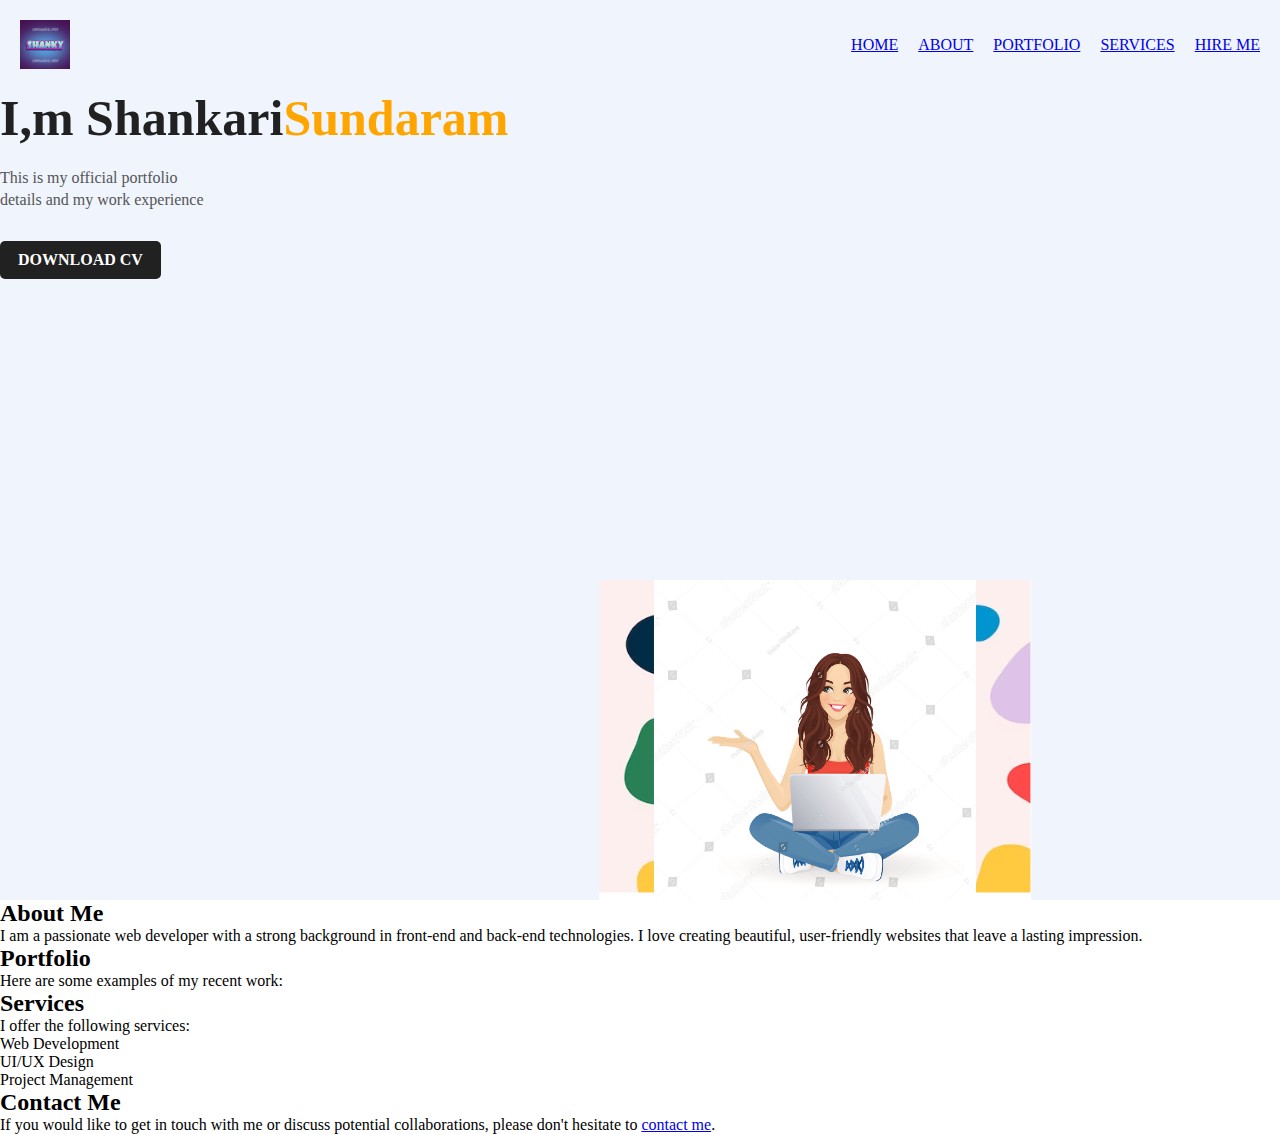
<file: Index.html>
<!DOCTYPE html>
<html lang="en">
<head>
    <meta charset="UTF-8">
    <meta http-equiv="X-UA-compatible" content="IE=edge">
    <meta name="viewport" content="width=device-width, initial-scale=1.0">
    <title>"SHANKARI PORTFOLIO</title>
    <link rel="stylesheet" href="styles.css"/>
</head>
<body>
    <div class = "hero">
        <nav> 
            <img src="images/logoo.png" class="logoo">
         <ul>
            <li><a href="#">HOME</a></li>
            <li><a href="#">ABOUT</a></li>
            <li><a href="#">PORTFOLIO</a></li>
            <li><a href="#">SERVICES</a></li>
            <li><a href="#">HIRE ME</a></li>
            </ul>
        </nav>
        <div class="detel">
            <h1>I,m Shankari<span>Sundaram</span></h1>
            <p>This is my official portfolio
             <br>details and my work experience
            </p>
            <a href="#">DOWNLOAD CV</a>
        </div>
        <div class= "images">
            <nav>
            <img src="images/shape.png" class="shape">
            <img src="images/cartoon.png" class="cartoon">
        </nav>
      </div>
    </div>
    <!-- About Me Section -->
    <section id="about">
        <h2>About Me</h2>
        <p>I am a passionate web developer with a strong background in front-end and back-end technologies. I love creating beautiful, user-friendly websites that leave a lasting impression.</p>
    </section>
    <!-- Portfolio Section -->
    <section id="portfolio">
        <h2>Portfolio</h2>
        <p>Here are some examples of my recent work:</p>
        <!-- Add your portfolio items here -->
    </section>

    <!-- Services Section -->
    <section id="services">
        <h2>Services</h2>
        <p>I offer the following services:</p>
        <ul>
            <li>Web Development</li>
            <li>UI/UX Design</li>
            <li>Project Management</li>
            <!-- Add more services if needed -->
        </ul>
    </section>

    <!-- Contact Me Section -->
    <section id="contact">
        <h2>Contact Me</h2>
        <p>If you would like to get in touch with me or discuss potential collaborations, please don't hesitate to <a href="#">contact me</a>.</p>
    </section>
   </body>
</html>
</file>
<file: styles.css>
*{
    margin: 0;
    padding: 0;
    font-family: sansserif;
}

.hero{
    position: relative;
    width: 100%;
    height: 100vh;
    background:  #eff4fd;
}

logoo {
    position: absolute;
    right: 0;
    bottom: 0;
    min-width: 100%;
    min-height: 100%;
    z-index: -10;
  }


 nav {
    display: flex;
    justify-content: space-between;
    align-items: center;
    padding: 20px;
    background-color: #eff4fd;
}

nav ul {
    list-style: none;
    display: flex;
}

nav ul li {
    margin-right: 20px;
}

nav ul li:last-child {
    margin-right: 0;
}


nav u1 li a{
    text-decoration: none;
    color: #000;
    font-weight: bold;
}

nav u1 li a:hover{
        color: red;
}

.detel{
    margin-bottom: 8%;
    margin-top: 13;
}
.detel h1{
    font-size: 50px;
    color: #212121;
    margin-bottom: 20px;
}

span{
    color: orange;
}

.detel p{
    color: #555;
    line-height: 22px;
}

.detel a{
    background: #212121;
    padding: 10px 18px;
    text-decoration: none;
    font-weight: bold;
    color: #fff;
    display: inline-block;
    margin: 30px 0;
    border-radius: 5px;
}

.images{
    width: 95%;
    height: 500;
    position: absolute;
    bottom: 0;
    right: 100px;  
}

.images img{
    height: 800%;
    position: absolute;
    left: 70%;  
    bottom: 0;
    transform: translate(-50%);
    transition: bottom 1s, height 1s;
}

.images:hover .shape{
    bottom: 40px;
}

.images:hover .cartoon{
    left: 45%;
    height: 100%;
}
</file>
